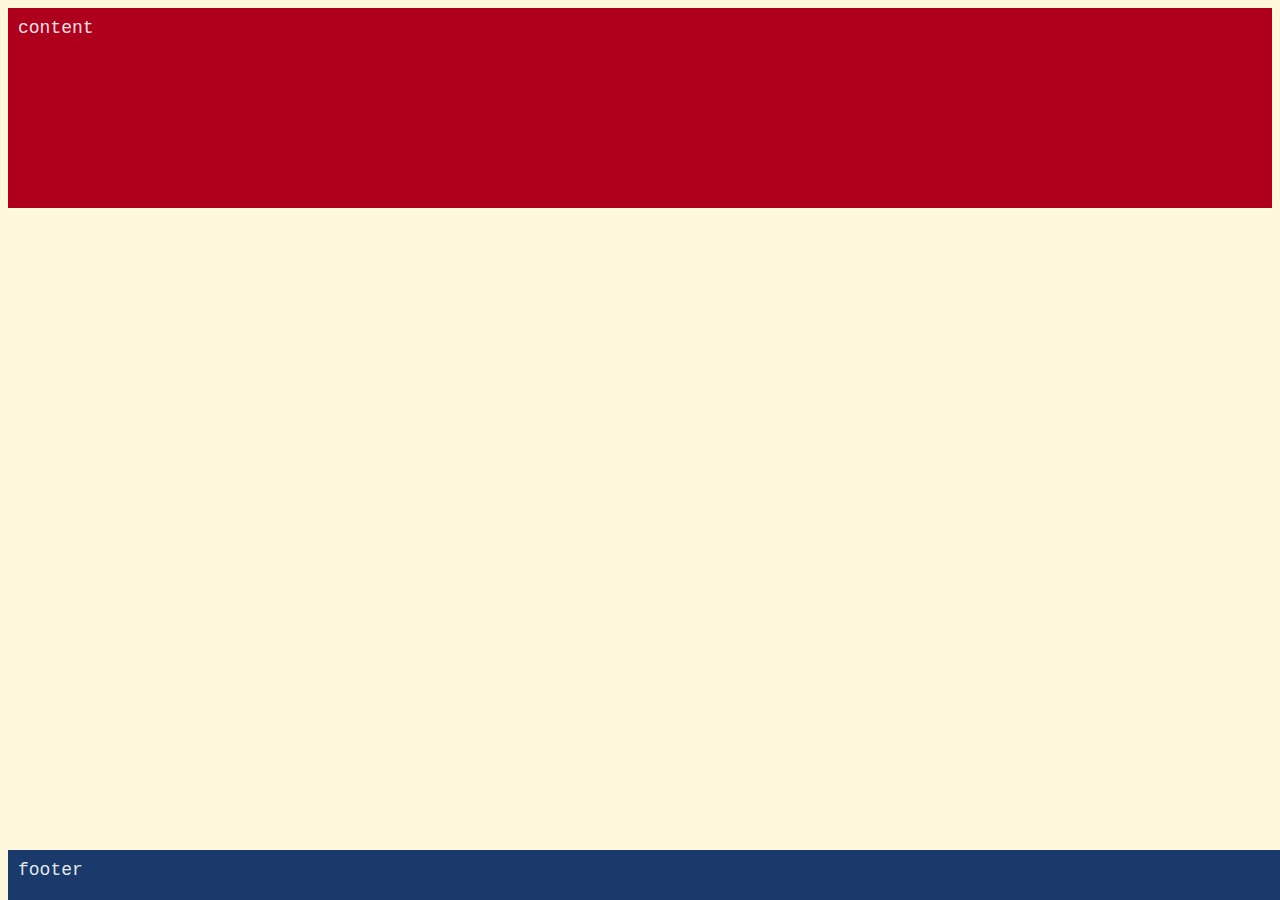
<file: gyakori_komponensek/Sticky-footer- Bootstrap-megoldás/index.html>
<!DOCTYPE html>
<html lang="en">
<head>
  <meta charset="UTF-8">
  <meta http-equiv="X-UA-Compatible" content="IE=edge">
  <meta name="viewport" content="width=device-width, initial-scale=1.0">
  <link rel="stylesheet" href="style.css">
  <title>Document</title>
</head>
<body>
  <body>
    <main class="content">
      <span>content</span>
    </main>
    <footer class="footer">
      <span>footer</span>
    </footer>
  </body>
</body>
</html>
<!-- az első módszer (az abszolút pozicionálás) egy picit módosított változata. A Bootstrap-keretrendszer egyébként a példái között például pont ezt használja a sticky footer probléma megoldására.
Ennek a módszernek az az előnye, hogy nem kell használnod egy wrapper divet, mert a html elemet használja pozicionált konténerként. Ezt leszámítva tökéletesen azonos az első megoldással, és ez is csak fix magasságú footer esetén működik.

Megjegyzés: Ha szeretnéd megoldani a "ragadósság" problémáját és reszponzív footert használni egyszerre, a flexboxra lesz szükséged. A flexbox egy olyan menő dolog, hogy saját projektet érdemel a CodeBerry tananyagban. :)-->
</file>
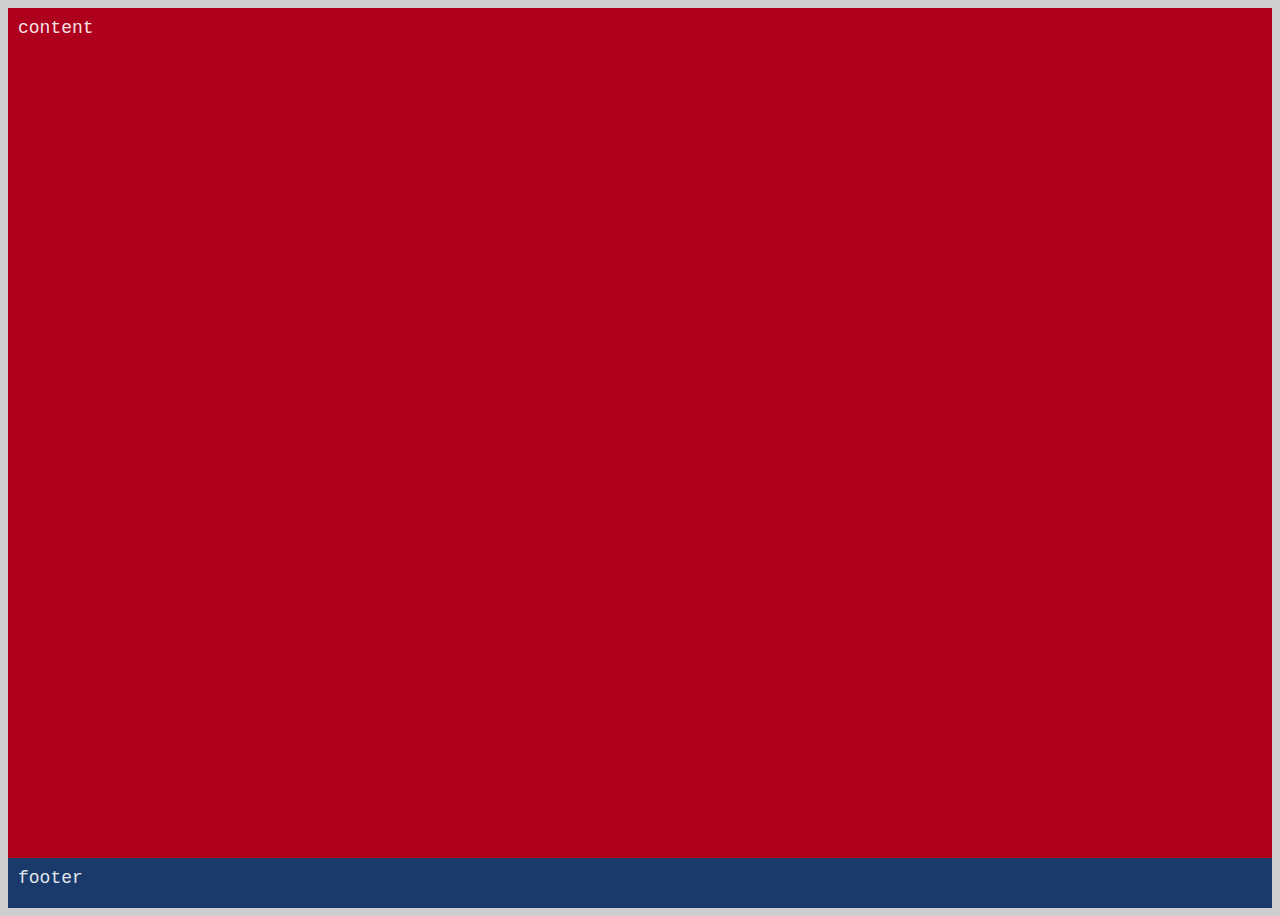
<file: gyakori_komponensek/Sticky-footer-A calc() megoldás/index.html>
<!DOCTYPE html>
<html lang="en">
<head>
  <meta charset="UTF-8">
  <meta http-equiv="X-UA-Compatible" content="IE=edge">
  <meta name="viewport" content="width=device-width, initial-scale=1.0">
  <link rel="stylesheet" href="style.css">
  <title>Document</title>
</head>
<body>
  <!--1. a footer kivételével minden tartalmat csomagolj be egy konténerbe,
2. a footernek adj egy fix magasságot, és
3. számítsd ki a tartalom konténerének magasságát úgy, hogy a viewport teljes magasságából levonod a footer magasságát.-->
<body>
  <main class="content">
    <span>content</span>
  </main>
  <footer class="footer">
    <span>footer</span>
  </footer>
</body>
</body>
</html>
<!--A calc() függvény ennek a módszernek a sarokköve. Használatával dinamikusan tudod számítani a .content magasságát úgy, hogy kivonod a footer magasságát a teljes viewport magasságából. Így a .content mindig le fogja tolni a footert a viewport legaljára.

Ennek a módszernek ugyanaz a korlátja, mint az előzőnek: csak akkor működik, ha a footer magassága fix. Szintén nem kell emiatt aggódnod, csak tudj róla.-->
</file>
<file: gyakori_komponensek/Sticky-footer- Bootstrap-megoldás/style.css>
html {
  min-height: 100%;
  position: relative;
  background-color: cornsilk;
}

body {
  margin-bottom: 50px;
}

.footer {
  position: absolute;
  width: 100%;
  bottom: 0;
  height: 50px;
}

/*==== HELPER STYLES ====*/

* {
  box-sizing: border-box;
}

body {
  background: #cfcfcf;
}

.content,
.footer {
  padding: 10px;
  color: rgba(255,255,255, .9);
  font-family: monospace;
  font-size: 1.125rem;
}

.content {
  background: #ae001d;
  height: 200px;
}

.footer {
  background: #193a6a;
}
</file>
<file: gyakori_komponensek/Sticky-footer-A calc() megoldás/style.css>
.content {
  min-height: calc(100vh - 50px);
}

.footer {
  height: 50px;
}

/*==== HELPER STYLES ====*/

* {
  box-sizing: border-box;
}

body {
  background: #cfcfcf;
}

.content,
.footer {
  padding: 10px;
  color: rgba(255,255,255, .9);
  font-family: monospace;
  font-size: 1.125rem;
}

.content {
  background: #ae001d;
  height: 200px;
}

.footer {
  background: #193a6a;
}
</file>
